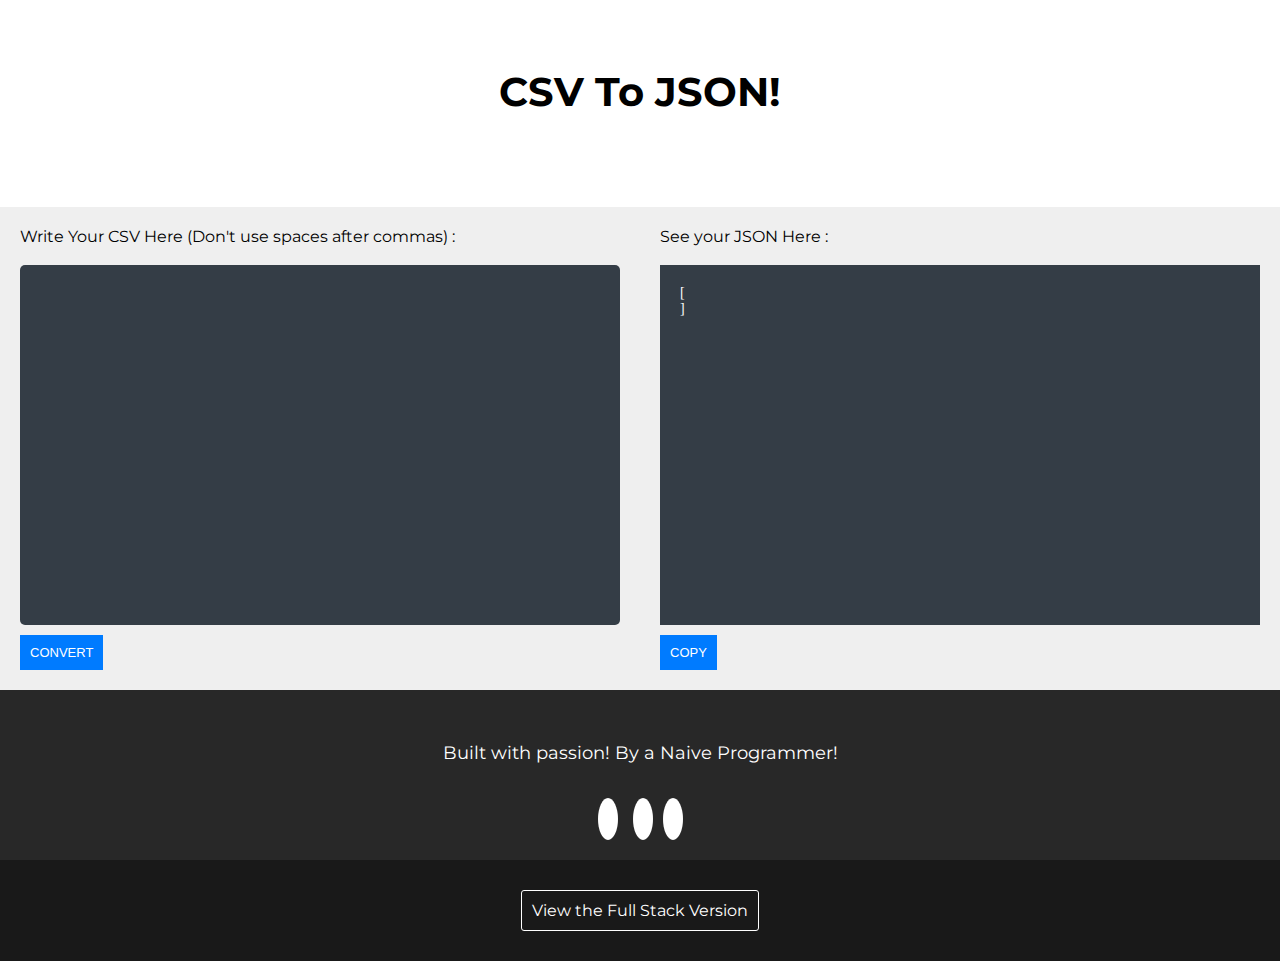
<file: index.html>
<!DOCTYPE html>
<html>
<head>
	<title>CSV to JSON Converter</title>
	
	<!-- KEYWORDS AND WEBMASTERS -->
	
	<meta name="google-site-verification" content="3ctOoLuIkGjbzDRQ04bQnjbju0xmO5C7ivGLx8vfCFE" />
	<meta name='keywords' content="CSV,JSON,CSV To JSON, CSV to JSON Converter,JavaScript">
	
	<!-- STYLES -->
	<link href="https://fonts.googleapis.com/css?family=Montserrat" rel="stylesheet">
	<link rel="stylesheet" type="text/css" href="styles/style.css">
	<link rel="stylesheet" type="text/css" href="styles/smallscreen.css" media="screen and (max-width: 900px)">
	<link rel="stylesheet" type="text/css" href="styles/ultrasmall.css" media="screen and (max-width: 600px)">
	<link rel="stylesheet" href="https://use.fontawesome.com/releases/v5.4.1/css/all.css" integrity="sha384-5sAR7xN1Nv6T6+dT2mhtzEpVJvfS3NScPQTrOxhwjIuvcA67KV2R5Jz6kr4abQsz" crossorigin="anonymous">


	<!-- META AND VIEWPORTS -->
	<meta charset="utf-8">
	<meta name="viewport" content="width=device-width, initial-scale=1.0">

	<!-- I CREATED THIS PROJECT JUST SO I COULD USE IT. I DON'T LIKE USING SOMETHING SOMEONE ELSE BUILT. ESPECIALLY WHEN I CAN BUILD BETTER IN A LOT LESS LINES OF CODE! -->
</head>
<body>
	<div id="main">
		<div id='first'>
			<h1>CSV To JSON!</h1>
			<br>
			<a href='https://github.com/deve-sh/CSVtoJSON' target="_blank"><i class="fab fa-github fa-lg" title="View Source Code On Github"></i></a>
		</div>
		<div id='translators'>
			<div id='textarea'>
				Write Your CSV Here (Don't use spaces after commas) : 
				<br/>
				<br/>
				<div id='csvtextbox' contenteditable="true"></div>
				<br/>
				<button onclick="csvtojson()">CONVERT</button>
		    </div>
		    <div id='convertedtext'>
		    	See your JSON Here : 
		    	<br><br>
			    <div id='convertedjson'>[<br>]</div>
			    <br/>
			    <button onclick="copy()">COPY</button>
		    </div>
			<script type="text/javascript" src='js/webscripts.js'></script>
	    </div>
	    <div id='third'>
	    	<br>
	    	Built with passion! By a Naive Programmer!
	    	<br><br><br>
	    	<a href='https://github.com/deve-sh' target="_blank"><span class="socialbutton"><i class="fab fa-github-square fa-lg" title="View On Github"></i></span></a>
	    	&nbsp&nbsp
	    	<a href='https://instagram.com/d_e_v.e_s_h' target="_blank"><span class="socialbutton"><i class="fab fa-instagram fa-lg" title="Instagram"></i></span></a>
	    	&nbsp&nbsp
	    	<a href="mailto:devesh2027@gmail.com"><span class="socialbutton"><i class="fas fa-envelope fa-lg"></i></span></a>
	    </div>
	    <div id='fullstack'>
	    	<a href='https://github.com/deve-sh/CSVtoJSON/tree/master/FullStack' target="_blank"><div class="button">View the Full Stack Version</div></a>
	    </div>
    </div>
</body>
</html>
</file>
<file: styles/style.css>
* {
	box-sizing: border-box;
	transition: 0.4s;
}

body {
	margin: 0px;
	font-family: Montserrat, sans-serif;
	padding: 0px;
	max-width: 100%;
	overflow-x: hidden;
}

#main {
	padding: 0px;
}

button {
	border: none;
	padding: 10px;
	background: #007bff;
	color: #ffffff;
	margin-top: 10px;
	font-size: 13px;
	cursor: pointer;
}

#first {
	width: 100%;
	max-width: 100vw;
	font-size: 20px;
	overflow-x: hidden;
	background: #ffffff;
	text-align: center;
	padding: 40px;
}

#first a {
	text-decoration: none;
	color: #000000;
}

#translators {
	width: 100%;
	height: auto;
	max-width: 100%;
	overflow: hidden;
	background: #efefef;
}

#convertedtext {
	float: right;
	padding: 20px;
	width: 50%;
}

#convertedjson {
	width: 100%;
	float: right;
	background: #343d46;
	padding: 20px;
	height: 40vh;
	overflow: auto;
	color: #ffffff;
	font-family: Consolas;
	font-size: 14px;
	word-wrap: break-word;
	white-space: pre;
}

#textarea {
	float: left;
	height: 100%;
	width: 50%;
	padding: 20px;
}

#csvtextbox {
	background: #343d46;
	color: #ffffff;
	height: 100%;
	width: 100%;
	border-radius: 5px;
	outline: none;
	height: 40vh;
	white-space: pre;
	float: left;
	padding: 20px;
	font-size: 14px;
	font-family: Consolas, sans-serif;
	overflow: auto;
}

#third {
	padding: 30px;
	width: 100%;
	max-width: 100vw;
	height: auto;
	text-align: center;
	font-size: 18px;
	font-family: Montserrat, sans-serif;
	color: #ffffff;
	background: linear-gradient(135deg, #282828 80%, #282828 80%);
}

.socialbutton {
	border-radius: 50%;
	background: #ffffff;
	padding: 10px;
	color: #282828;
}

#fullstack {
	background: #191919;
	padding: 30px;
	text-align: center;
	color: #ffffff;
}

.button {
	background: transparent;
	padding: 10px;
	border: 1px solid #ffffff;
	color: #ffffff;
	transition: 0.1s;
	display: inline-block;
	border-radius: 3px;
}

.button:hover {
	background: #ffffff;
	color: #000000;
}
</file>
<file: styles/smallscreen.css>
*{
    box-sizing: border-box;
}
</file>
<file: styles/ultrasmall.css>
#textarea{
	float: none;
	clear: both;
	height: auto;
	width: 100%;
	max-width: 100vw;
}

#csvtextbox{
	float: none;
	height: 40vh;
	clear: both;
}

#convertedtext{
	float: none;
	clear: both;
	width: 100%;
	height: auto;
	max-width: 100vw;
}

#convertedjson{
	float: none;
	clear: both;
	height: 40vh;
}

#third{
	font-size: 16px;
}
</file>
